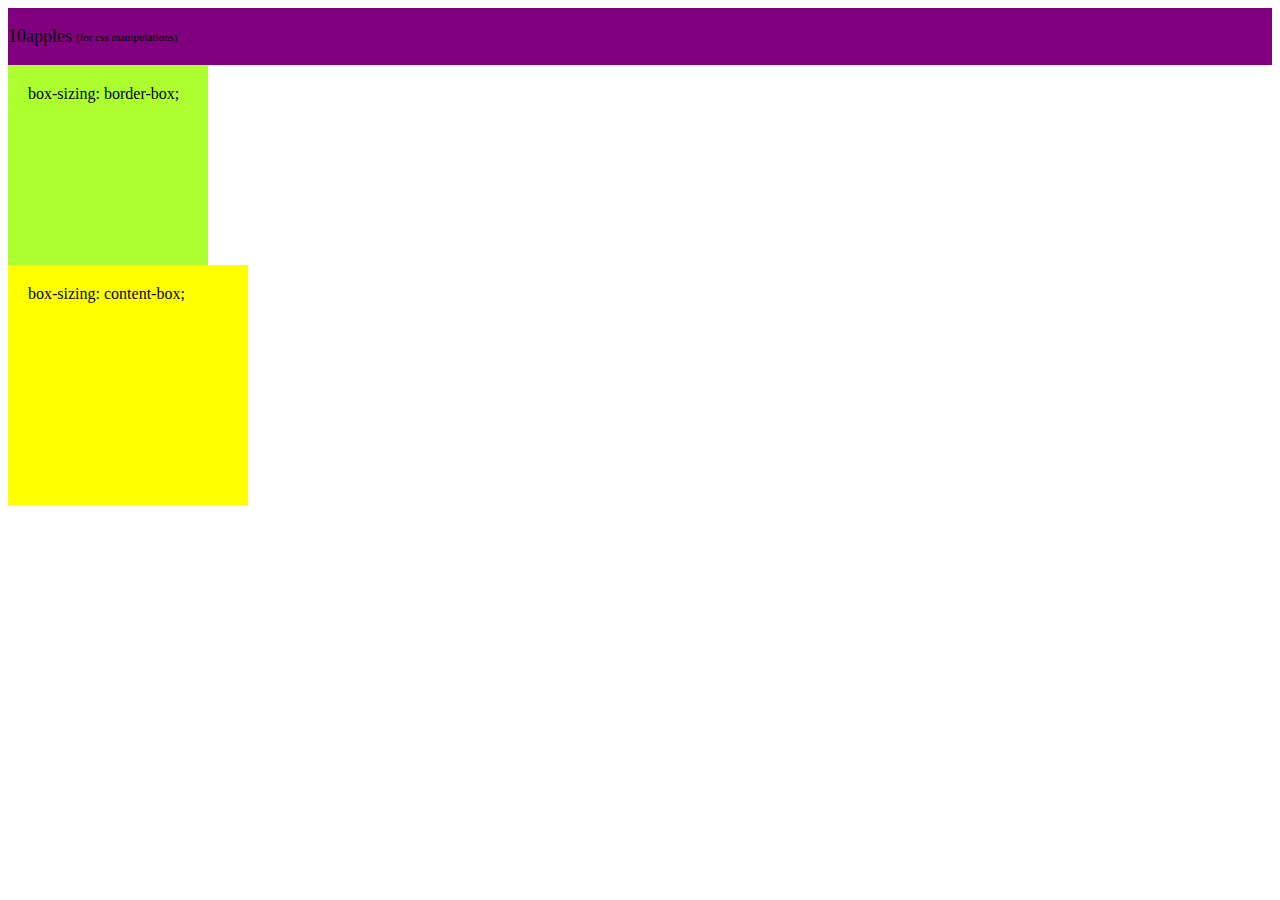
<file: test.html>
<!DOCTYPE html>
<html lang="en">
  <head>
    <meta charset="UTF-8" />
    <meta http-equiv="X-UA-Compatible" content="IE=edge" />
    <meta name="viewport" content="width=device-width, initial-scale=1.0" />
    <link rel="stylesheet" href="index.css" />
    <title>New Name</title>
  </head>
  <body>
    <div class="wrapper">
      <p class="wrapper__title">10apples</p>
      <span class="wrapper__subtitle">(for css manipulations)</span>
    </div>
    <div class="container">
      <div class="green-card"> box-sizing: border-box;</div>
      <div class="yellow-card"> box-sizing: content-box;</div>
      <!-- <div class="red-card">hello</div> -->
    </div>
  </body>
</html>
</file>
<file: index.css>
/* * {
  box-sizing: border-box;
} */

.wrapper {
  background-color: purple;
  vertical-align: middle;
}
.wrapper__title {
  font-size: 18px;
  display: inline-block;
  vertical-align: middle;
}
.wrapper__subtitle {
  font-size: 11px;
  vertical-align: middle;
}
.container {
  width: 80%;
}
.green-card {
  /* width: 400px; */
  width: 200px;
  height: 200px;
  box-sizing: border-box;
  background-color: greenyellow;
  padding: 20px;
}
.yellow-card {
  /* width: 50%; */
  height: 200px;
  width: 200px;
  box-sizing: content-box;
  background-color: yellow;
  padding: 20px;
}
.red-card {
  width: 50vw;
  height: 200px;
  background-color: red;
}
</file>
